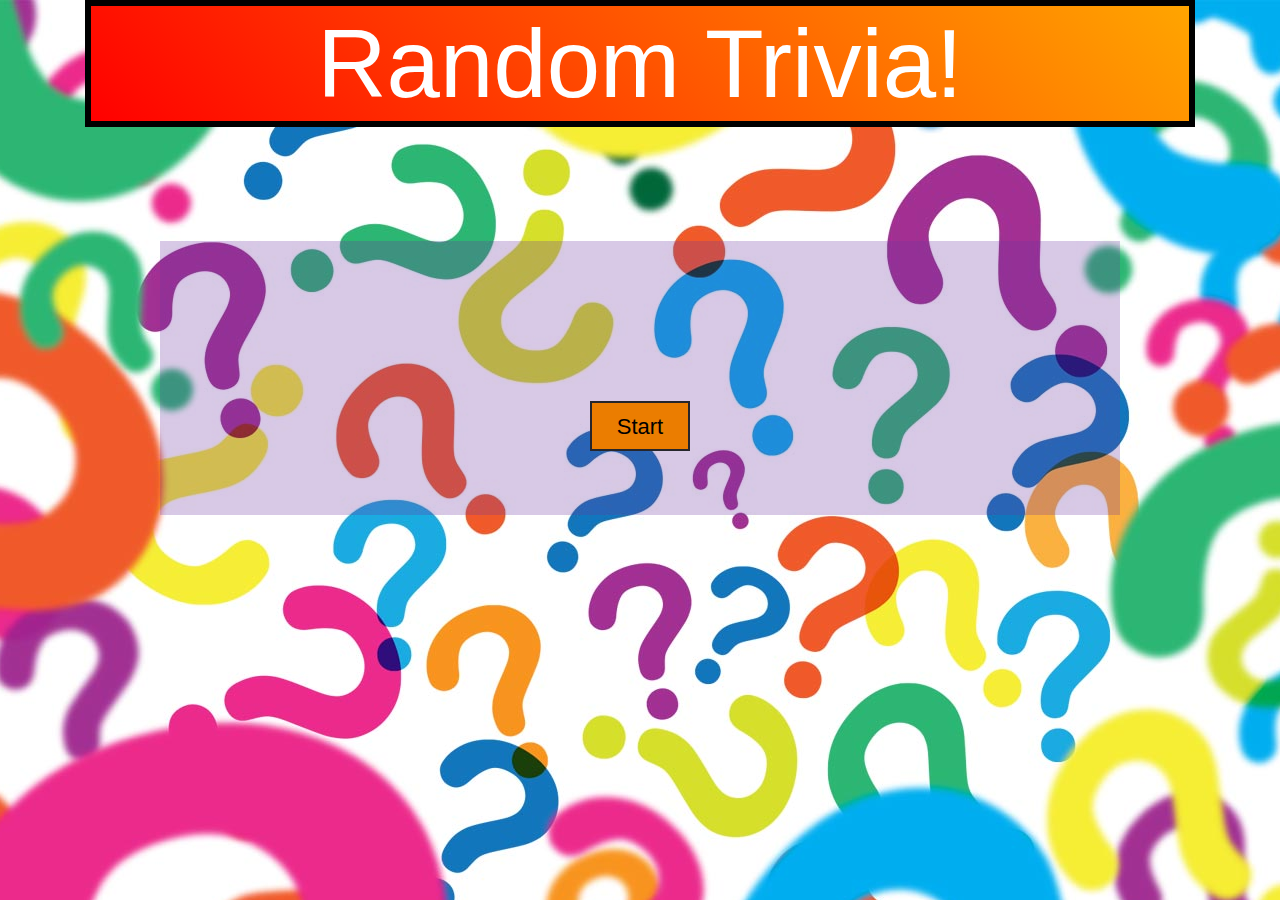
<file: index.html>
<!DOCTYPE html>
<html lang="en">

<head>
    <meta charset="UTF-8">
    <meta name="viewport" content="width=device-width, initial-scale=1.0">
    <meta http-equiv="X-UA-Compatible" content="ie=edge">
    <!-- BOOTSTRAP -->
    <link rel="stylesheet" href="https://stackpath.bootstrapcdn.com/bootstrap/4.3.1/css/bootstrap.min.css"
    integrity="sha384-ggOyR0iXCbMQv3Xipma34MD+dH/1fQ784/j6cY/iJTQUOhcWr7x9JvoRxT2MZw1T" crossorigin="anonymous">
    <!-- CSS SHEET -->
    <link rel="stylesheet" type="text/css" href="assets/css/style.css">
    <!-- jQUERY -->
    <script type="text/javascript" src="https://cdnjs.cloudflare.com/ajax/libs/jquery/3.2.1/jquery.min.js"></script>

    <title>TriviaGame</title>
</head>

<body>

    <div class="container">
        <div class="row">
            <div class="col-lg-12">
                <h1 class="display-1">Random Trivia!</h1>
            </div>
        </div>
    </div>


    <!-- append the questions into this div -->
    <div id="wrapper">
        <div id="sub-wrapper">
            <div id="quiz-area">
                <button id="start">Start</button>
            </div>
        </div>
    </div>

    <script type="text/javascript" src="assets/javascript/app.js"></script>

</body>

</html>
</file>
<file: assets/css/style.css>
body {
    background-image: url(../images/background.jpg);
    background-position: top;
    background-attachment: scroll;
    margin: auto;
    width: 100%;
    height: 100%;
    margin: 0px;
    text-align: center;
}

.display-1 {
    background-image: linear-gradient(45deg, red, orange);
    text-align: center;
    border: 6px solid black;
    color: white;

}

#wrapper {
    width: 960px;
    min-height: 80%;
    box-sizing: border-box;
    padding: 5% 0;
    margin: 5% auto;
    background-color: rgba(108, 52, 160, 0.267);
}

#sub-wrapper {
    position: relative;
    top: 20%;
}
  
button {
    display: block;
    width: 100px;
    height: 50px;
    margin: 5px auto 0;
    font-size: 22px;
    cursor: pointer;
    background: transparent;
    border: 0;
}
h1 {
    margin-bottom: 50px;
    font-family: Geo, sans-serif;
    font-size: 6.5em;
    font-weight: bold;
    color: blue;
}
      
h2 {
    margin-bottom: 25px;
    font-size: 20px;
    color: black;
    background-color: rgba(255, 235, 205, 0.575);
}
      
h3 {
  margin-bottom: 10px;
  font-size: 20px;
  background-color: 

}
      
#start {
    margin-top: 10%;
    background: rgb(235, 125, 0);
    border: 2px solid rgb(38, 38, 43);
  }
#quiz h2 {
        margin-top: 50px;
}
</file>
